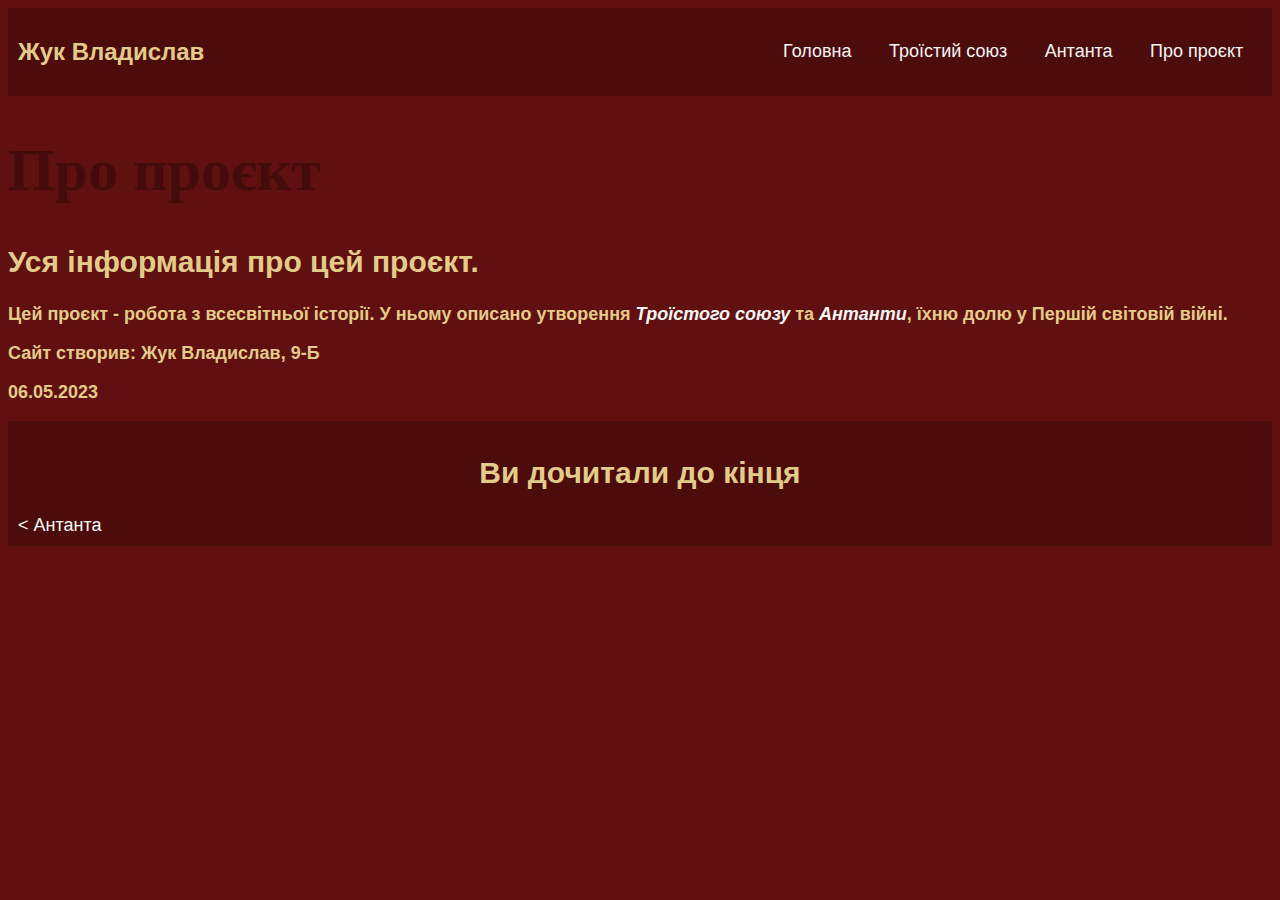
<file: about.html>
<html>
    <head>
        <title>Про проєкт</title>
        <link rel="stylesheet" href="about.css" title="" type="" />
    </head>
    <body>
        <header>
            <div class="header-name">
                <h2>Жук Владислав</h2>
            </div>
            <div class="nav">
                <a href="index.html">Головна</a>
                <a href="trSoyuz.html">Троїстий союз</a>
                <a href="antanta.html">Антанта</a>
                <a href="about.html">Про проєкт</a>
            </div>
        </header>
        <div class="main">
            <div class="title">
                <h1>Про проєкт</h1>
            </div>
            <h2> Уся інформація про цей проєкт. </h2>
            <div class="cont">
                <p> Цей проєкт - робота з всесвітньої історії. У ньому описано утворення <a href="trSoyuz.html"><i>Троїстого союзу</i></a> та <a href="antanta.html"><i>Антанти</i></a>,  їхню долю у Першій світовій війні. </p>
                <p> Сайт створив: Жук Владислав, 9-Б </p>
                <p> 06.05.2023 </p>
            </div>
            <div class="footer">
                <h2> Ви дочитали до кінця </h2>
                <div class="footer-navigation">
                    <a href="antanta.html">< Антанта</a>
                </div>
            </div>
        </div>
    </body>
</html>
</file>
<file: about.css>
body {
    padding: 0px;
    background-color: #601010;
}

header {
    display: flex;
    flex-direction: row;
    align-items: center;
    justify-content: space-between;
    background-color: rgba(0, 0, 0, 0.2);
    padding: 10px;
}

.header-name {
    color: #E3CB8A;
    font-family: Helvetica;
}

.nav {
    width: 40%;
    display: flex;
    flex-direction: row;
    justify-content: space-around;
}

.nav a {
    text-decoration: none;
    color: whitesmoke;
    font-family: Helvetica;
    font-size: 18px;
}

.nav a:hover {
    font-weight: 600;
}




.main .title h1 {
    color: rgba(0, 0, 0, 0.3);
    font-size: 60px;
}

.main h2 {
    font-family: Helvetica;
    font-weight: 550;
    font-size: 30px;
    color: #E3CB8A;
}

.cont p {
    font-family: Helvetica;
    font-weight: 550;
    font-size: 18px;
    color: #E3CB8A;
}

.cont a {
    text-decoration: none;
    color: whitesmoke;
    font-family: Helvetica;
    font-size: 18px;
}

.cont h4 {
    font-family: Helvetica;
    font-weight: 550;
    font-size: 25px;
    color: #E3CB8A;
}

.footer {
    background-color: rgba(0, 0, 0, 0.2);
    display: flex;
    flex-direction: column;
    align-items: center;
    padding: 10px;
}

.footer h2 {
    color: #E3CB8A;
}

.footer .footer-navigation {
    display: flex;
    width: 100%;
    justify-content: left;
}

.footer-navigation a {
    text-decoration: none;
    font-family: Helvetica;
    font-size: 18px;
    color: whitesmoke;
}
</file>
